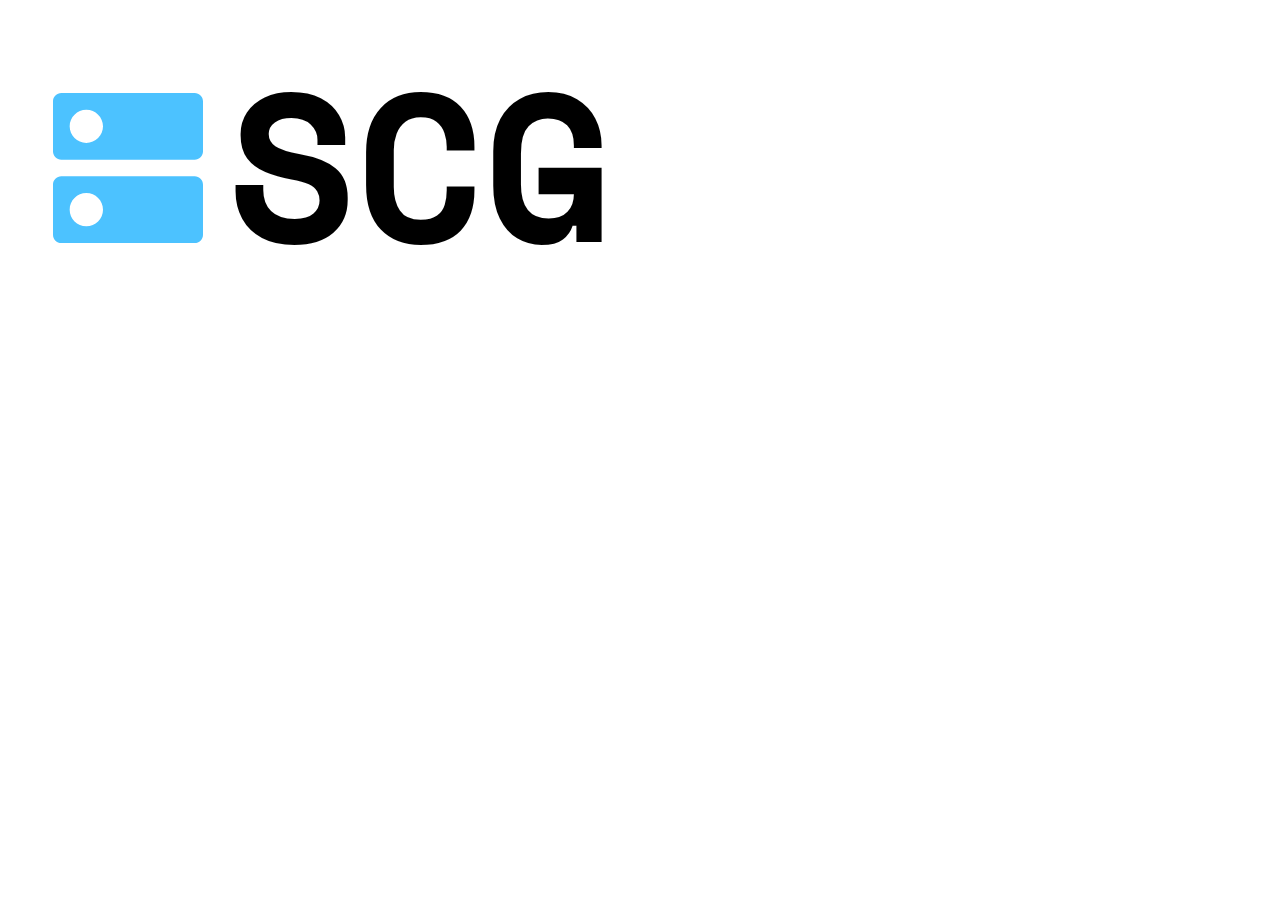
<file: assets/images/SCG_cover.html>
<!DOCTYPE html>
<html>
  <head>
    <meta charset="UTF-8">
    <title>Server Config Generator Cover</title>
    <meta name="author" content="Gigabyte5671">
    <meta name="theme-color" content="#FFFFFF">
    <meta name="viewport" content="width=device-width, initial-scale=1.0">
    <style>@import url('https://fonts.googleapis.com/css2?family=Space+Mono:ital,wght@1,700&display=swap');</style>
    <link rel="shortcut icon" href="../icons/dns_acrylic_lightblue_24dp.svg">
    <style>
      *{
        display: flex;
        box-sizing: border-box;
      }
      head{
        display: none;
      }
      main{
        flex-direction: row;
        justify-content: center;
        align-items: center;
        height: 160px;
        padding: 20px;
        padding-left: 10px;
        //border: 1px dashed grey;
        transform-origin: 0% 0%;
        transform: scale(2);
      }
      span{
        
      }
      img{
        display: block;
        width: 100px;
      }
      h1{
        font-size: 105px;
        font-family: 'Space Mono', monospace;
        transform: translateY(-3px);
      }
    </style>
  </head>
  
  <body>
    <main>
      <span></span>
      <img src="../icons/dns_acrylic_lightblue_24dp.svg" draggable="false">
      <h1>SCG</h1>
      <span></span>
    </main>
  </body>
</html>
</file>
